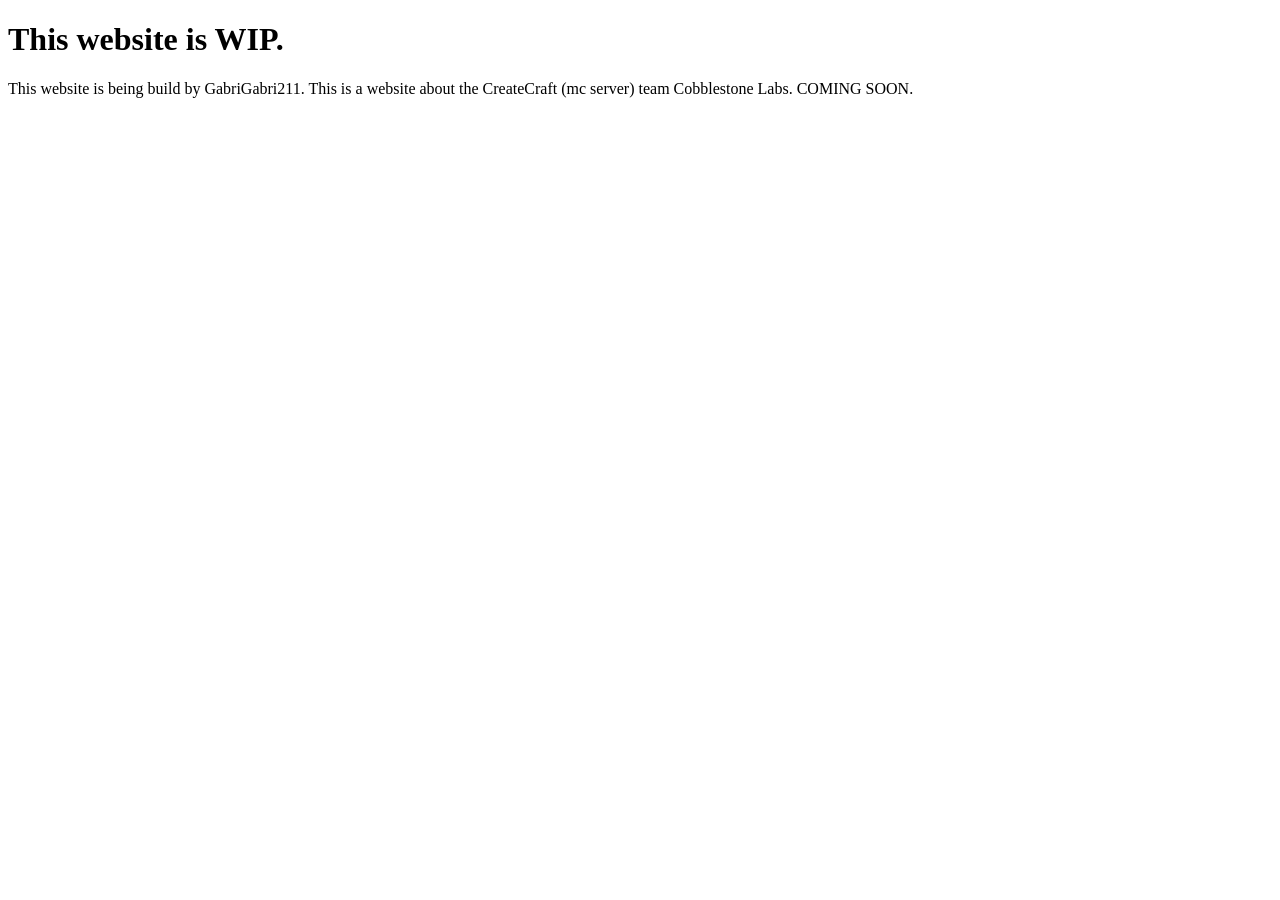
<file: index.html>
<!DOCTYPE html>
<html lang="en">
<head>
    <meta charset="UTF-8">
    <meta name="viewport" content="width=device-width, initial-scale=1.0">
    <title>Cobblestone Labs base manager</title>
    <link rel="icon" type="image/png" href="cobble.png">
    <meta http-equiv="refresh" content="0; url=https://gabrigabri211.github.io/CblBaseControlsCreateCraft/wip/">
</head>
<body>
    <h1>Cobblestone Labs Base Management Panel</h1>
</body>
</html>
</file>
